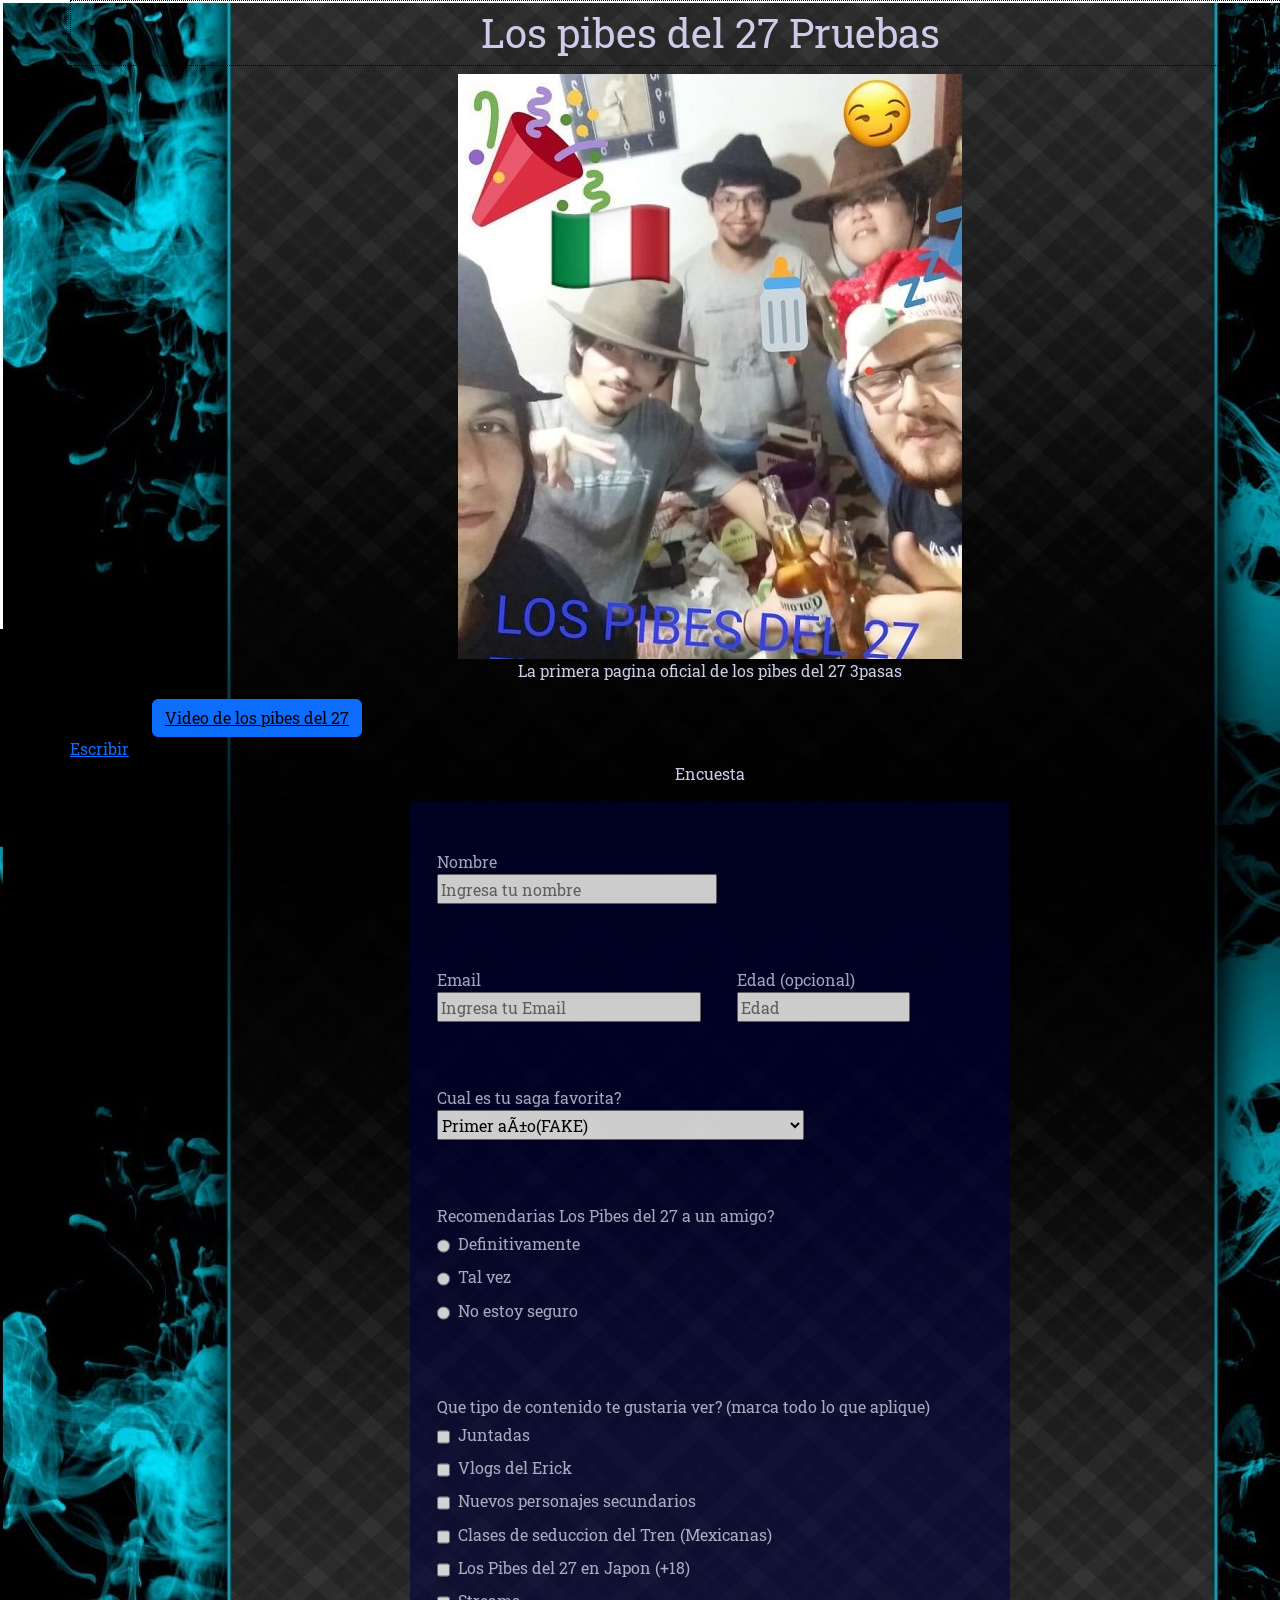
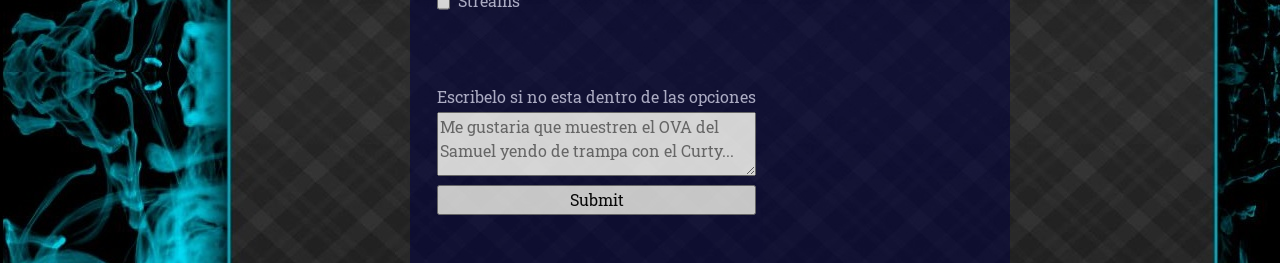
<file: index.html>
<!DOCTYPE html>
<html>
  <head>
    <link rel="preconnect" href="https://fonts.gstatic.com" />
    <link
      href="https://fonts.googleapis.com/css2?family=Roboto+Slab&display=swap"
      rel="stylesheet"
    />

    <link rel="Stylesheet" href="style.css" />
    <link
      href="https://cdn.jsdelivr.net/npm/bootstrap@5.0.1/dist/css/bootstrap.min.css"
      rel="stylesheet"
      integrity="sha384-+0n0xVW2eSR5OomGNYDnhzAbDsOXxcvSN1TPprVMTNDbiYZCxYbOOl7+AMvyTG2x"
      crossorigin="anonymous"
    />
  </head>

  <body class="bodymargen bodyfondo colorletras">
    <h1 class="centrado">Los pibes del 27 Pruebas </h1>
    <img class="CentrarImg" src="assets/img/pes.jpg" />
    <p class="letraRoja">La primera pagina oficial de los pibes del 27 3pasas</p>
    <div id="cont1"></div>
    <div class="container">
      <div class="row">
        <div class="col">
          <button type="button" class="btn btn-primary">
            <a
              href="https://www.youtube.com/watch?v=GsH8G_AUKfI&list=PLunkhwTNrpFXK8_h6MWBLhj2MPHzDOfUB&index=1"
              target="blank"
              class="colorNegro"
            >
              Video de los pibes del 27
            </a>
          </button>
        </div>
        <div class="col">
          
        </div>
      </div>
    </div>
    <a href="javascript:escribir()">Escribir</a>
    <script>
      function escribir(){
      document.getElementById('cont1').innerHTML='please allow me to intriduce myself im man of wealth and taste';
      }
      </script>
      <p id="description">Encuesta</p>
      <form id="survey-form">        
          <label id="name-label">Nombre<input id="name" type="text" placeholder="Ingresa tu nombre" required/></label>
          <label id="email-label">Email<input id="email" type="email" placeholder="Ingresa tu Email" required/></label>
          <label id="number-label">Edad (opcional)<input id="number" type="number" min="10" max="99" placeholder="Edad"/></label>
          <label id="role-label">Cual es tu saga favorita?
            <select id="dropdown" required>
              <option selected disabled>Primer año(FAKE)</option>
              <option>Segundo Año (Best)</option>
              <option>Tercer Año</option>
              <option>Cuarto Año</option>
              <option>Quinto Año</option>
              <option>Juntadas</option>
              </select>
          </label>
          <label>Recomendarias Los Pibes del 27 a un amigo?
            <label class="ga"><input type="radio" class="inline" name="recommend" value="1"/>Definitivamente</label>
            <label class="ga"><input type="radio" class="inline" name="recommend" value="2">Tal vez</label>
            <label class="ga"><input type="radio" class="inline" name="recommend" value="3"/>No estoy seguro</label>     
          </label>
          <label>Que tipo de contenido te gustaria ver? (marca todo lo que aplique)
            <label class="ga"><input type="checkbox" value="1" class="inline"/>Juntadas</label>
            <label class="ga"><input type="checkbox" value="2" class="inline"/>Vlogs del Erick</label>
            <label class="ga"><input type="checkbox" value="3" class="inline"/>Nuevos personajes secundarios</label>
            <label class="ga"><input type="checkbox" value="4" class="inline"/>Clases de seduccion del Tren (Mexicanas)</label>
            <label class="ga"><input type="checkbox" value="5" class="inline"/>Los Pibes del 27 en Japon (+18)</label>
            <label class="ga"><input type="checkbox" value="6" class="inline"/>Streams</label>
            </label>
            <label>Escribelo si no esta dentro de las opciones
              <label class="ga"><textarea id="comments" name="comments" class="text-area" placeholder="Me gustaria que muestren el OVA del Samuel yendo de trampa con el Curty... "></textarea></label>
              <input id="submit" type="submit"></button>
            </label>                   
      </form>
  </body>
</html>
</file>
<file: style.css>
@font-face {
  font-family: "RobotoSlab-Regular";
  src: url(assets/RobotoSlab-Regular.ttf);
}
@font-face {
  font-family: "Montserrat-Regular";
  src: url(assets/Montserrat-Regular.ttf);
}

* {
  font-family: "RobotoSlab-Regular";
}
.bodymargen {
  margin-left: 70px;
  margin-right: 70px;
}

.colorletras {
  color: rgb(204, 204, 233);
}
.CentrarImg {
  display: block;
  margin: auto;
  max-width: 100%;
}
.centrado {
  text-align: center;
  border: 1px dotted #000;
  padding: 8px;
}
.colorNegro{
    color:black;
}
.bodyfondo {
  background-color: #ffdd90;
  background-image: url("assets/img/fondo.jpg");
}
body {
  font-family: Arial;
  color: white;
  background-color: rgba(0, 0, 127, 65%);
  width: 100%;
  margin:  2em 0 0 10;
  height: 100vh;
}

h1, p {
  text-align: center;
}

label {
  display: block;
  margin: 2em 1em;
}

input {
  width: 100%;
  height: 30px;
  margin: 0.3em 0;
}

form {
  background-color: rgba(0, 0, 60, 70%);
  opacity: 80%;
  border: none;
  width: 75%;
  margin: auto;
  max-width: 600px;
  min-width: 300px;
  padding: 1em 0.7em;
}

select {
  width: 100%;
  height: 30px;
}

.inline {
  width: unset;
  margin: 0 0.5em 0 0;
  vertical-align: middle;
}

.ga {
  display: block;
  margin: 0.2em 0;
}

.text-area {
  width: 100%;
  height: 4em;
}
</file>
